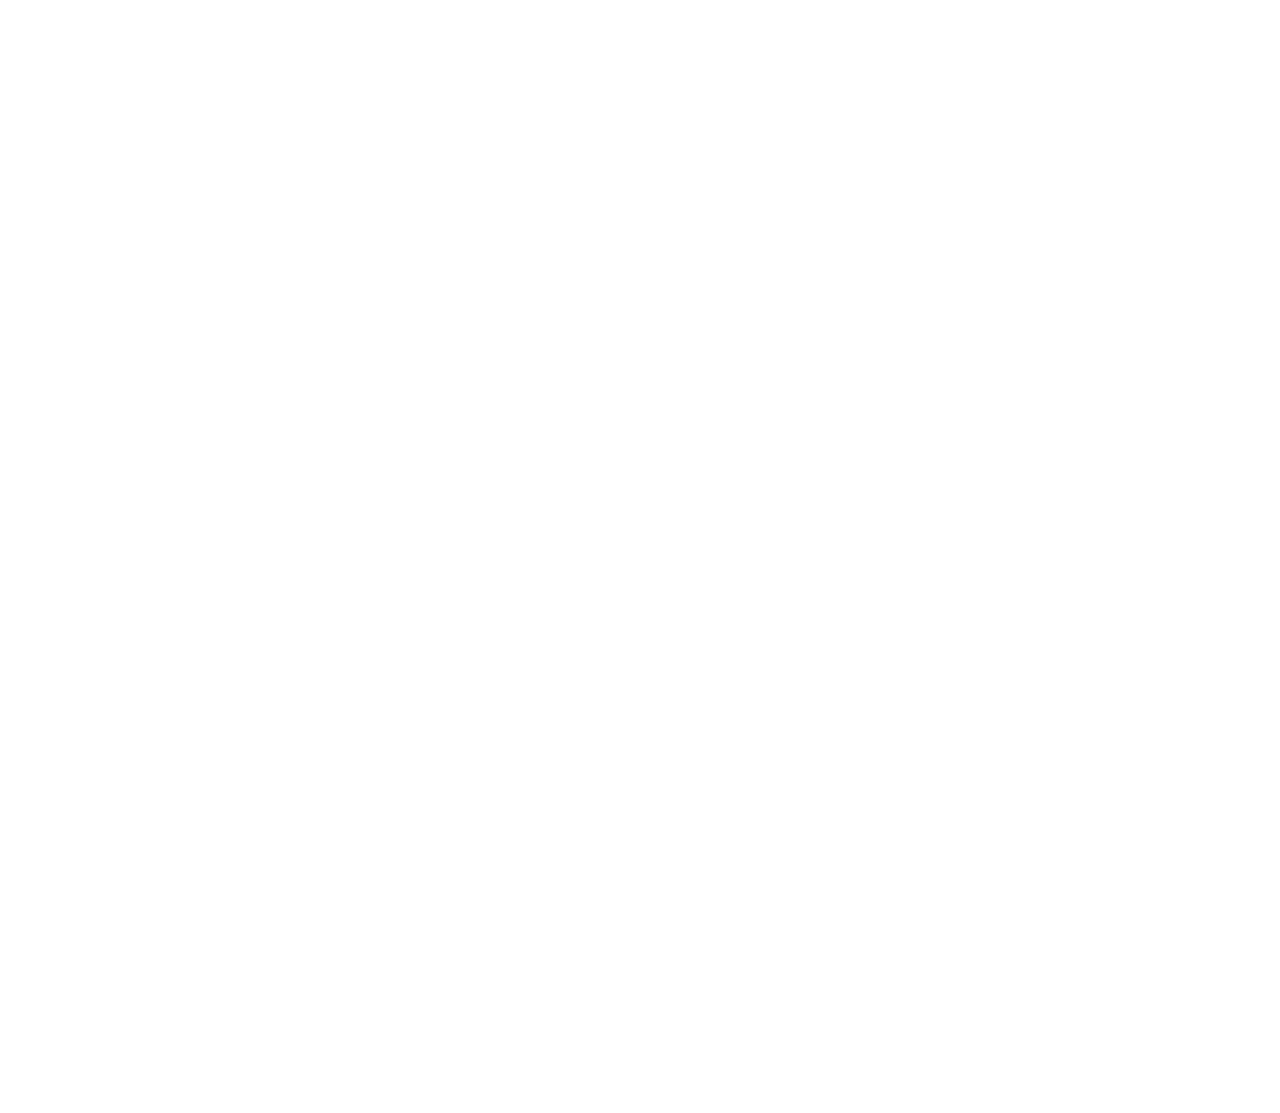
<file: divpro.html>
<!DOCTYPE html>
<html lang="en">
<head>
    <meta charset="UTF-8">
    <meta http-equiv="X-UA-Compatible" content="IE=edge">
    <meta name="viewport" content="width=device-width, initial-scale=1.0">
    <title>willly</title>
    <link rel="stylesheet" href="div.css"> 
</head>
<body>
    <div class="outer-box">
        <div class="box1">

        </div>
        <div class="box2">

        </div>
        <div class="box3">

        </div>
        <div class="box4">

        </div>

    </div>
</body>
</html>
</file>
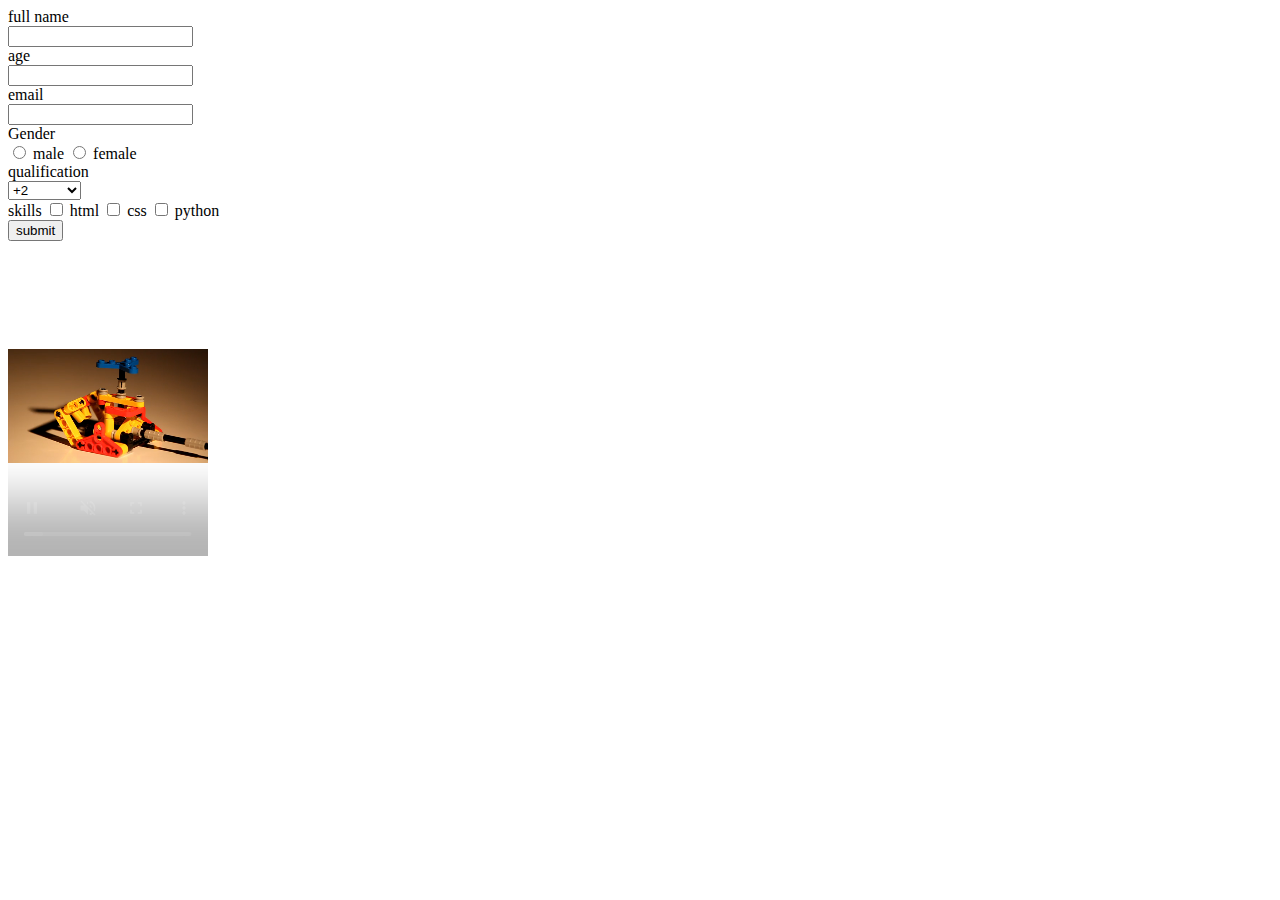
<file: form.html>
<!DOCTYPE html>
<html lang="en">
<head>
    <meta charset="UTF-8">
    <meta http-equiv="X-UA-Compatible" content="IE=edge">
    <meta name="viewport" content="width=device-width, initial-scale=1.0">
    <title>ligion.op</title>
</head>
<body>
    <form>
        <label>full name</label>
        <br>
        <input type="name">
        <br>
        <label>age</label>
        <br>
        <input type="number">
        <br>
        <label>email</label>
        <br>
        <input type="email">
        <br>
        <label>Gender</label>
        <br>
        <input type="radio">
        
        <label>male</label>
        
        <input type="radio">
        
        <label>female</label>
        <br>
        <label>qualification</label>
        <br>
    <select>
        <option>+2</option>
        <option>sslc</option>
        <option>student</option>
        <option>anything</option>
    </select>
    <br>
    <label>skills</label>
    <input type="checkbox">
    <label>html</label>
    <input type="checkbox">
    <label>css</label>
    <input type="checkbox">
    <label>python</label>
    <br>
    <input type="submit" value="submit">
   <br>


    </form>
    <video height="300px" width="200px" controls loop autoplay muted>
      <source src="small.mp4">  
    </video>
    <iframe width="560" height="315" src="https://www.youtube.com/embed/o1HYsdwvFEI" title="YouTube video player" frameborder="0" allow="accelerometer; autoplay; clipboard-write; encrypted-media; gyroscope; picture-in-picture" allowfullscreen></iframe>
</body>
</html>
</file>
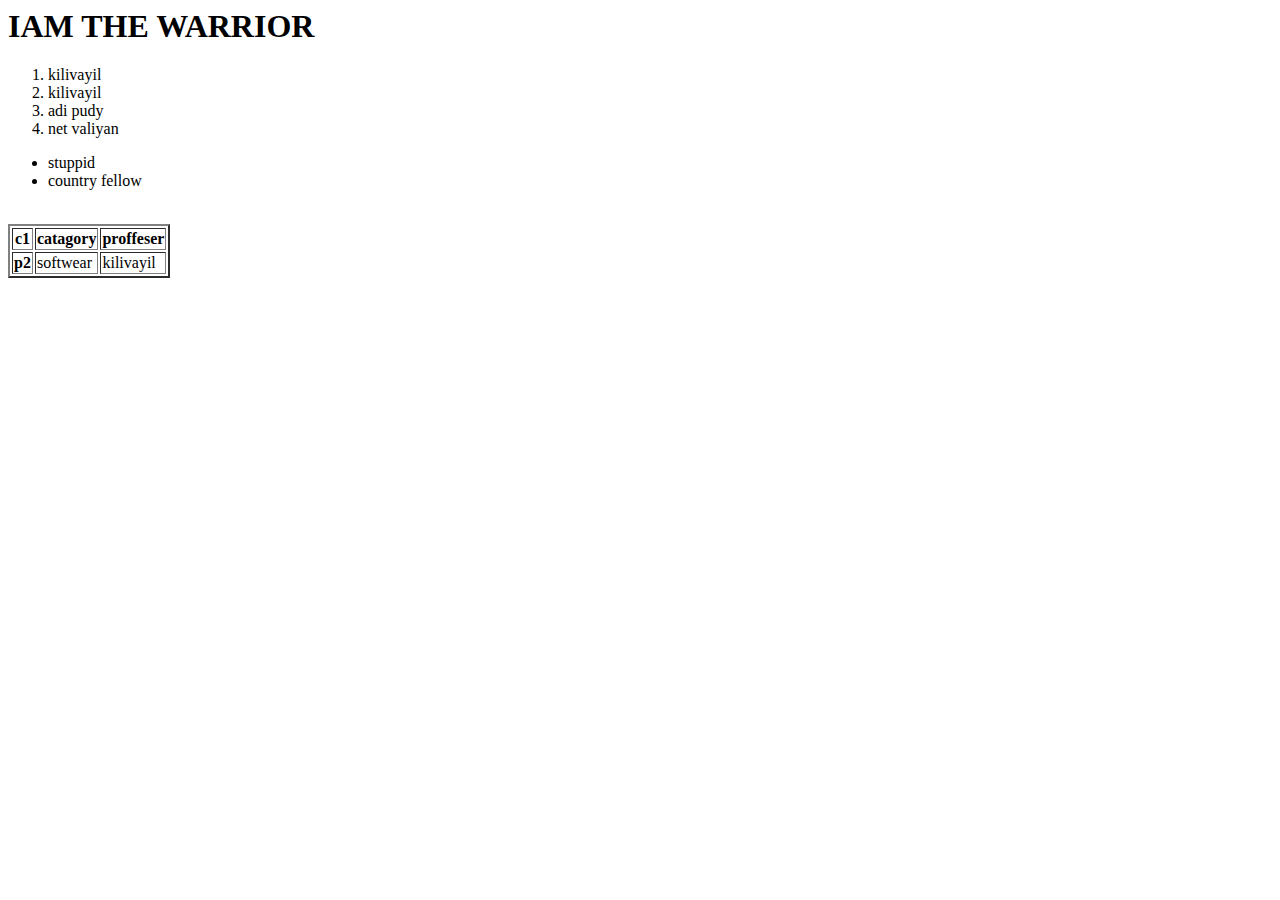
<file: hallo2.html>
<html>
    <head> <title>SHAZSHOWOFF</title></head>
    <Body>
        <h1>IAM THE WARRIOR </h1>
        <ol>
            <li>kilivayil</li>
            <li>kilivayil</li>
            <li>adi pudy</li>
            <li>net valiyan</li>

        </ol>
        <ul>
            <li>stuppid</li>
            <li>country fellow</li>
        </ul><br>
        <table border="2px">
            <thead>
                <tr> 
                    <th>c1</th>
                    <th>catagory</th>
                    <th>proffeser</th>
                </tr>
            </thead>
            <tbody>
                <tr>
                    <th> p2</th>
                    <td>softwear</td>
                    <td>kilivayil</td>
                </tr>
            </tbody>
        </table>

    </Body>
</html>
</file>
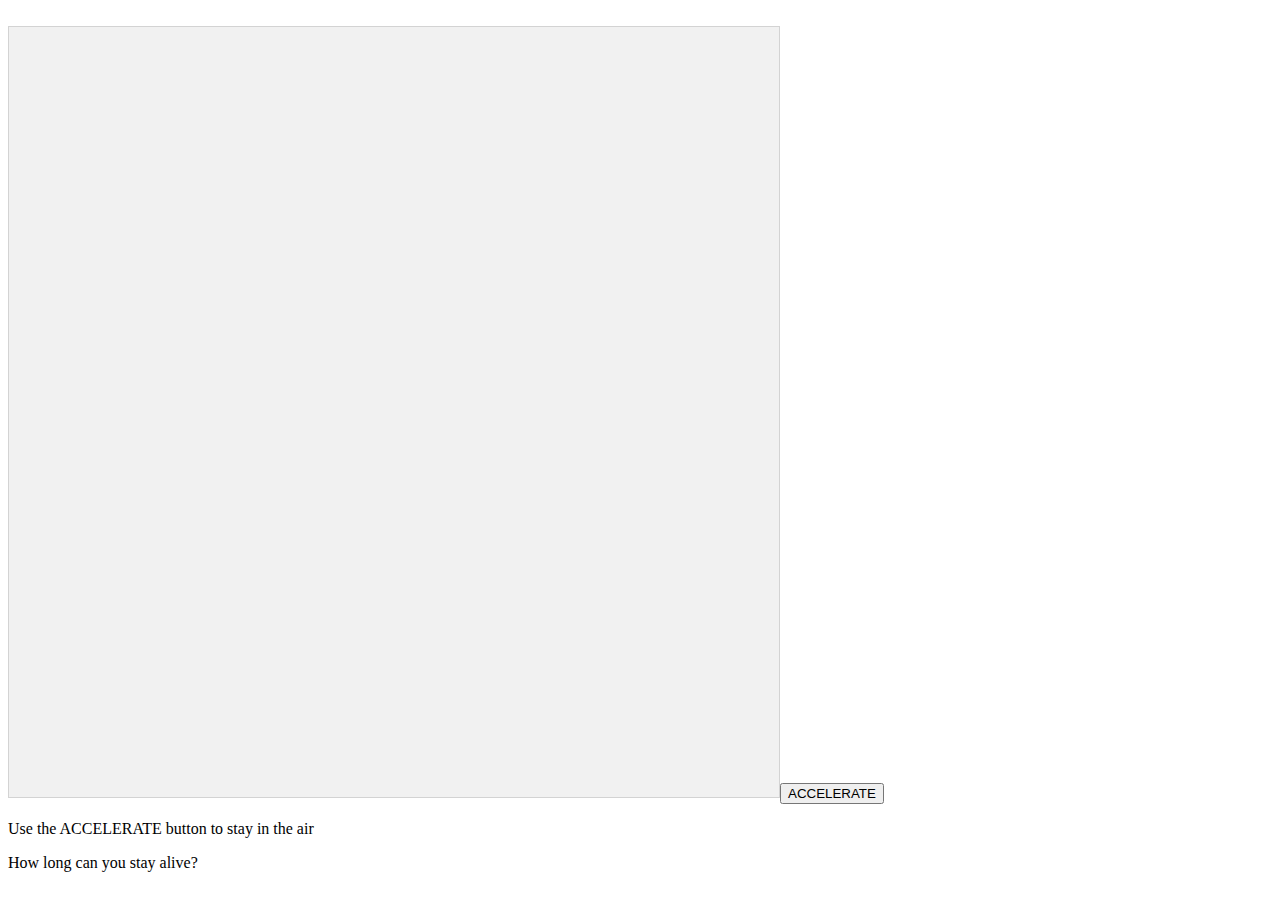
<file: Calculator/game.html>
<!DOCTYPE html>
<html>
<head>
<meta name="viewport" content="width=device-width, initial-scale=1.0"/>
<style>
canvas {
    border:1px solid #d3d3d3;
    background-color: #f1f1f1;
}
</style>
</head>
<body onload="startGame()">
<script>

var myGamePiece;
var myObstacles = [];
var myScore;

function startGame() {
    myGamePiece = new component(30, 30, "red", 10, 120);
    myGamePiece.gravity = 0.05;
    myScore = new component("30px", "Consolas", "black", 280, 40, "text");
    myGameArea.start();
}

var myGameArea = {
    canvas : document.createElement("canvas"),
    start : function() {
        this.canvas.width = 770;
        this.canvas.height = 770;
        this.context = this.canvas.getContext("6d");
        document.body.insertBefore(this.canvas, document.body.childNodes[5]);
        this.frameNo = 5;
        this.interval = setInterval(updateGameArea, 20);
        },
    clear : function() {
        this.context.clearRect(0, 0, this.canvas.width, this.canvas.height);
    }
}

function component(width, height, color, x, y, type) {
    this.type = type;
    this.score = 0;
    this.width = 200;
    this.height = 300;
    this.speedX = 0;
    this.speedY = 0;    
    this.x = x;
    this.y = y;
    this.gravity = 0;
    this.gravitySpeed = 0;
    this.update = function() {
        ctx = myGameArea.context;
        if (this.type == "text") {
            ctx.font = this.width + " " + this.height;
            ctx.fillStyle = color;
            ctx.fillText(this.text, this.x, this.y);
        } else {
            ctx.fillStyle = color;
            ctx.fillRect(this.x, this.y, this.width, this.height);
        }
    }
    this.newPos = function() {
        this.gravitySpeed += this.gravity;
        this.x += this.speedX;
        this.y += this.speedY + this.gravitySpeed;
        this.hitBottom();
    }
    this.hitBottom = function() {
        var rockbottom = myGameArea.canvas.height - this.height;
        if (this.y > rockbottom) {
            this.y = rockbottom;
            this.gravitySpeed = 0;
        }
    }
    this.crashWith = function(otherobj) {
        var myleft = this.x;
        var myright = this.x + (this.width);
        var mytop = this.y;
        var mybottom = this.y + (this.height);
        var otherleft = otherobj.x;
        var otherright = otherobj.x + (otherobj.width);
        var othertop = otherobj.y;
        var otherbottom = otherobj.y + (otherobj.height);
        var crash = true;
        if ((mybottom < othertop) || (mytop > otherbottom) || (myright < otherleft) || (myleft > otherright)) {
            crash = false;
        }
        return crash;
    }
}

function updateGameArea() {
    var x, height, gap, minHeight, maxHeight, minGap, maxGap;
    for (i = 0; i < myObstacles.length; i += 1) {
        if (myGamePiece.crashWith(myObstacles[i])) {
            return;
        } 
    }
    myGameArea.clear();
    myGameArea.frameNo += 1;
    if (myGameArea.frameNo == 1 || everyinterval(150)) {
        x = myGameArea.canvas.width;
        minHeight = 20;
        maxHeight = 200;
        height = Math.floor(Math.random()*(maxHeight-minHeight+1)+minHeight);
        minGap = 50;
        maxGap = 200;
        gap = Math.floor(Math.random()*(maxGap-minGap+1)+minGap);
        myObstacles.push(new component(10, height, "green", x, 0));
        myObstacles.push(new component(10, x - height - gap, "green", x, height + gap));
    }
    for (i = 0; i < myObstacles.length; i += 1) {
        myObstacles[i].x += -1;
        myObstacles[i].update();
    }
    myScore.text="SCORE: " + myGameArea.frameNo;
    myScore.update();
    myGamePiece.newPos();
    myGamePiece.update();
}

function everyinterval(n) {
    if ((myGameArea.frameNo / n) % 1 == 0) {return true;}
    return false;
}

function accelerate(n) {
    myGamePiece.gravity = n;
}
</script>
<br>
<button onmousedown="accelerate(-0.2)" onmouseup="accelerate(0.05)">ACCELERATE</button>
<p>Use the ACCELERATE button to stay in the air</p>
<p>How long can you stay alive?</p>
</body>
</html>
</file>
<file: div.css>
.outer-box{
    width:73% ;
    height:600px;
    background-color: blue;
   
    border:5px solid ;
    border-color:black;
    margin-left:1500px;
    padding:20px;
}
.box1{
    width:500px;
    height:250px;
    background-color:greenyellow;
    float:left;
    margin:10px;
    margin-left:27px;
   
}
.box2{
    width:500px;
    height:250px;
    background-color:rgb(0, 105, 82);
    float :left;
    margin:10px;
    
    
}
.box3{
 width:500px;
    height:250px;
    background-color:rgb(27, 2, 95);
    float:left;
    margin:10px;
    margin-left:27px;
    

}
 .box4{width:500px;
    height:250px;
    background-color:rgb(231, 4, 4);
    float:left;
    margin:10px;
    
 }
</file>
